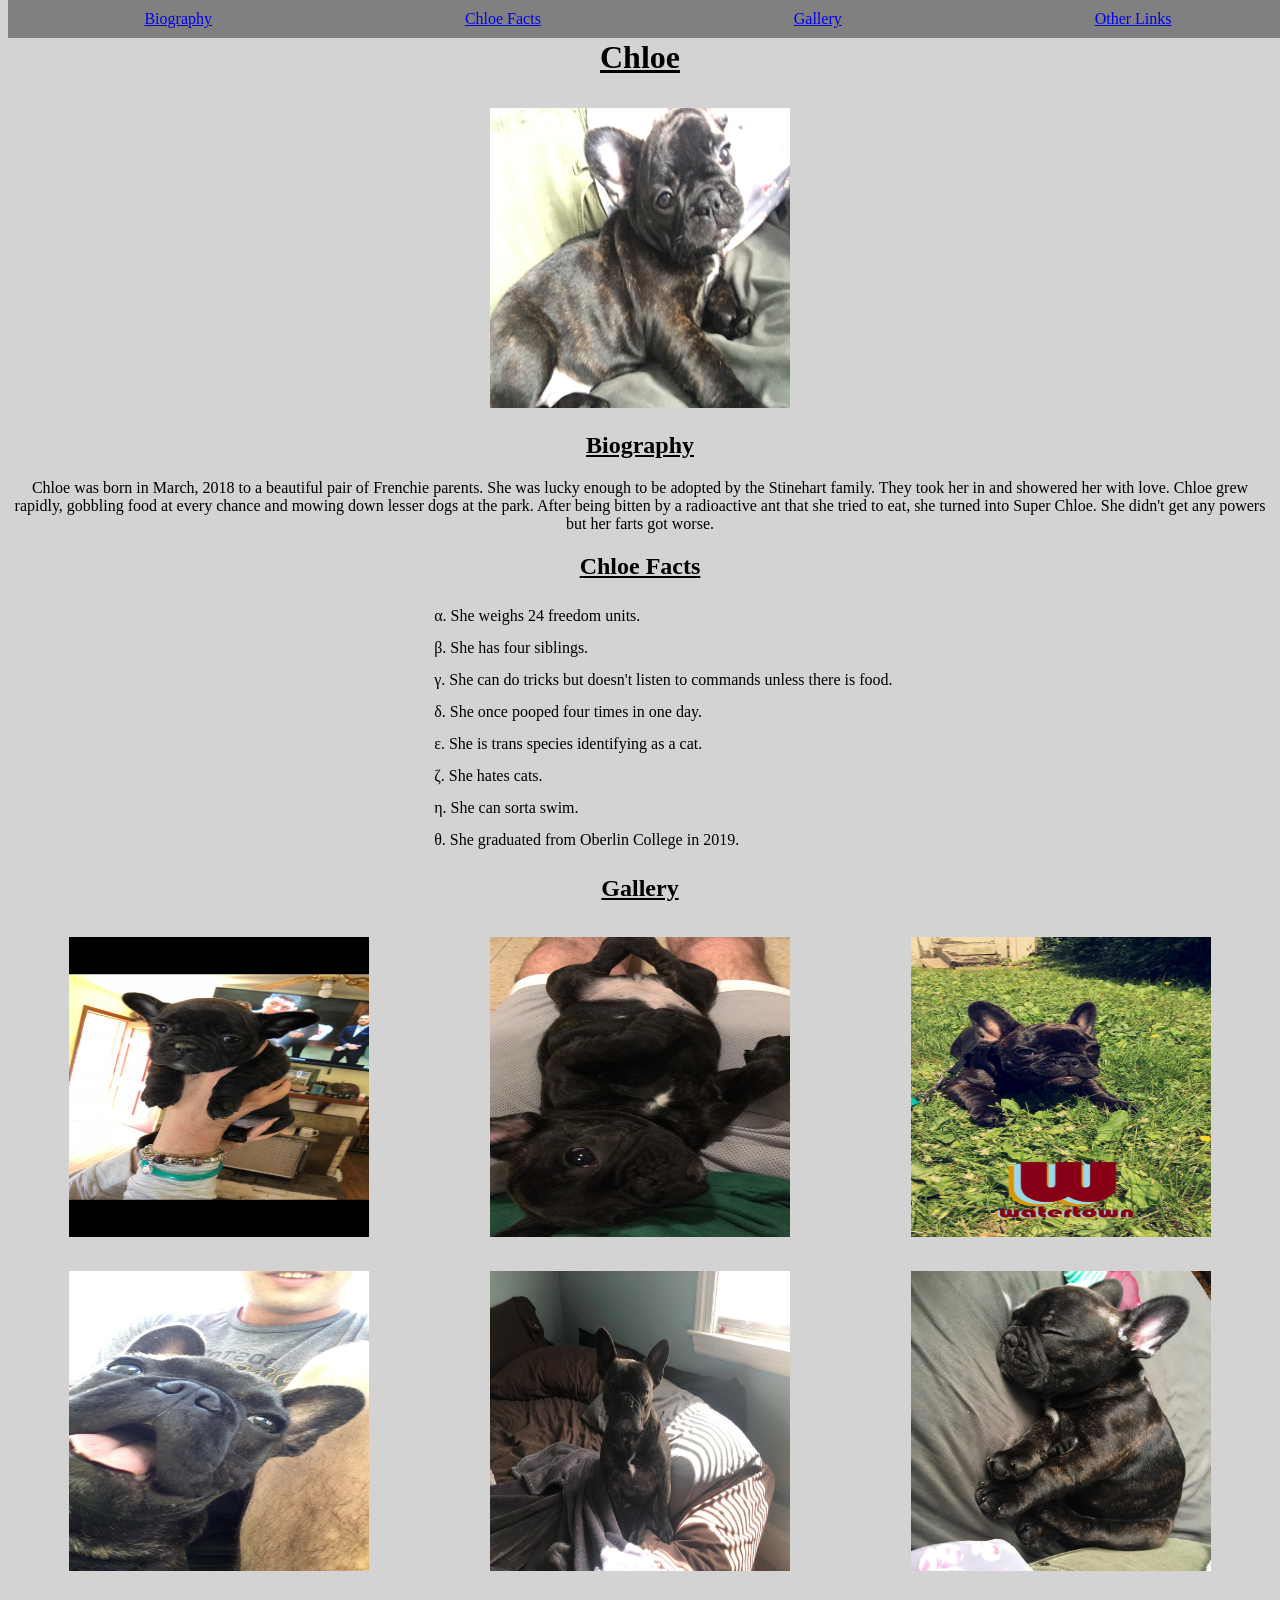
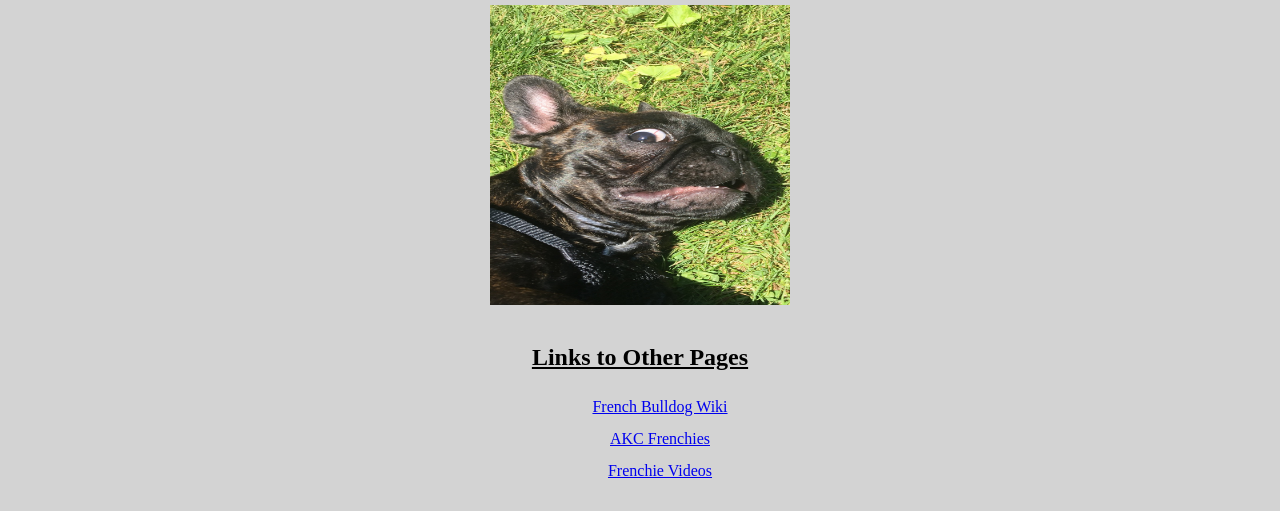
<file: index.html>
<!DOCTYPE html>
<html>
  <head>
      <meta charset="UTF-8">
      <link rel="stylesheet" href="chloe.css" type="text/css">
      <title>Chloe</title>
  </head>

  <body>
      <header class="header-links">
          <a href="#biography">Biography</a>
          <a href="#chloefacts">Chloe Facts</a>
          <a href="#gallery">Gallery</a>
          <a href="#otherlinks">Other Links</a>
      </header>

      <main class="main" id="main">
          <div class="topdiv" id="topdiv">
              <h1>Chloe</h1>
          </div>
          <div class="picdiv" id="picdiv">
              <img src="ChloeDog_Pics/IMG_1215.JPG" 
              alt="Chloe" 
              title="Chloe in all her glory!" 
              id="chloepic" 
              class="chloepic" 
              width=300px 
              height=300px>
          </div>
          <div class="text-div" id="text-div">
              <div id="biography">
              <h2>Biography</h2>
                <p>Chloe was born in March, 2018 to a beautiful pair of Frenchie parents. She was lucky enough to be adopted by the Stinehart family. They took her in and showered her with love.
                  
                 Chloe grew rapidly, gobbling food at every chance and mowing down lesser dogs at the park. After being bitten by a radioactive ant that she tried to eat, she turned into Super Chloe. She didn't get any powers but her farts got worse.
                </p>
               </div>
              <div id="chloefacts">
              <h2>Chloe Facts</h2>
               <ul id="factlist">
                   <li>She weighs 24 freedom units.</li>
                   <li>She has four siblings.</li>
                   <li>She can do tricks but doesn't listen to commands unless there is food.</li>
                   <li>She once pooped four times in one day.</li>
                   <li>She is trans species identifying as a cat.</li>
                   <li>She hates cats.</li>
                   <li>She can sorta swim.</li>
                   <li>She graduated from Oberlin College in 2019.</li>
               </ul>
               </div>
               <div>
                   <h2>Gallery</h2>
                   <section id="gallery">
                     <a>
                         <img src="ChloeDog_Pics/IMG_0345.PNG"
                         width= 300px
                         height= 300px
                         title="Chloe Being Adopted">
                     </a>
                     <a>
                        <img src="ChloeDog_Pics/IMG_0449.JPG"
                        width= 300px
                        height= 300px
                        title="Stretching Out">
                     </a>
                    <a>
                        <img src="ChloeDog_Pics/IMG_0477.JPG"
                        width= 300px
                        height= 300px
                        title="Sun Bathing">
                    </a>
                    <a>
                        <img src="ChloeDog_Pics/IMG_0581.JPG"
                        width= 300px
                        height= 300px
                        title="Selfie">
                    </a>
                    <a>
                        <img src="ChloeDog_Pics/IMG_1214.jpeg"
                        width= 300px
                        height= 300px
                        title="Getting Up From a Nap">
                    </a>
                    <a>
                        <img src="ChloeDog_Pics/IMG_1216.JPG"
                        width= 300px
                        height= 300px
                        title="Sleeping As A Puppy">
                    </a>
                    <a>
                        <img src="ChloeDog_Pics/IMG_1217.JPG"
                        width= 300px
                        height= 300px
                        title="Clowning Around">
                    </a>
                   </section>
               </div>
               <div id="otherlinks">
               <h2>Links to Other Pages</h2>
                <ul>
                    <li>
                        <a href="https://en.wikipedia.org/wiki/French_Bulldog" class="outside-link" id="Wiki-Link">French Bulldog Wiki</a>
                    </li>
                    <li>
                        <a href="https://www.akc.org/dog-breeds/french-bulldog/" class="outside-link" id="akclink">AKC Frenchies</a>
                    </li>
                    <li>
                        <a href="https://www.youtube.com/watch?v=dQw4w9WgXcQ&frags=pl%2Cwn" class="outside-link" id="bulldogvid">Frenchie Videos</a>
                    </li>
                </ul>
                </div>
          </div>





      </main>
  </body>



</html>
</file>
<file: chloe.css>
html {
    text-align: center;
}

body {
    background-color: lightgrey;
    display: flex;
    position: relative;
}

header {
    position: fixed;
    top: 0;
    width: 100%;
    display: flex;
    justify-content: space-around;
    justify-items: stretch;
    background-color: gray;
    padding-bottom: 10px;
}

.header-links {
    padding: 10px;
}


h1 {
    text-decoration: underline;
    font-family: fantasy;
    font-weight: bolder;
    padding: 10px;
}

h2 {
    text-decoration: underline;
    font-family: fantasy;
    font-weight: bolder;
}

p {
    font-family: fantasy;
}

ul {
    list-style-type: none;
}

li {
    padding: 7px;
    font-family: fantasy;
}

#factlist {
    list-style-type: lower-greek;
    list-style-position: inside;
    left: 30%;
    display: flex;
    position: relative;
    flex-direction: column;
    align-items: flex-start;
}


#gallery {
    display: flex;
    flex-wrap: wrap;
    justify-content: space-around;
    justify-items: stretch;
    position: relative;
}

#gallery a {
    margin: 15px;
}
</file>
